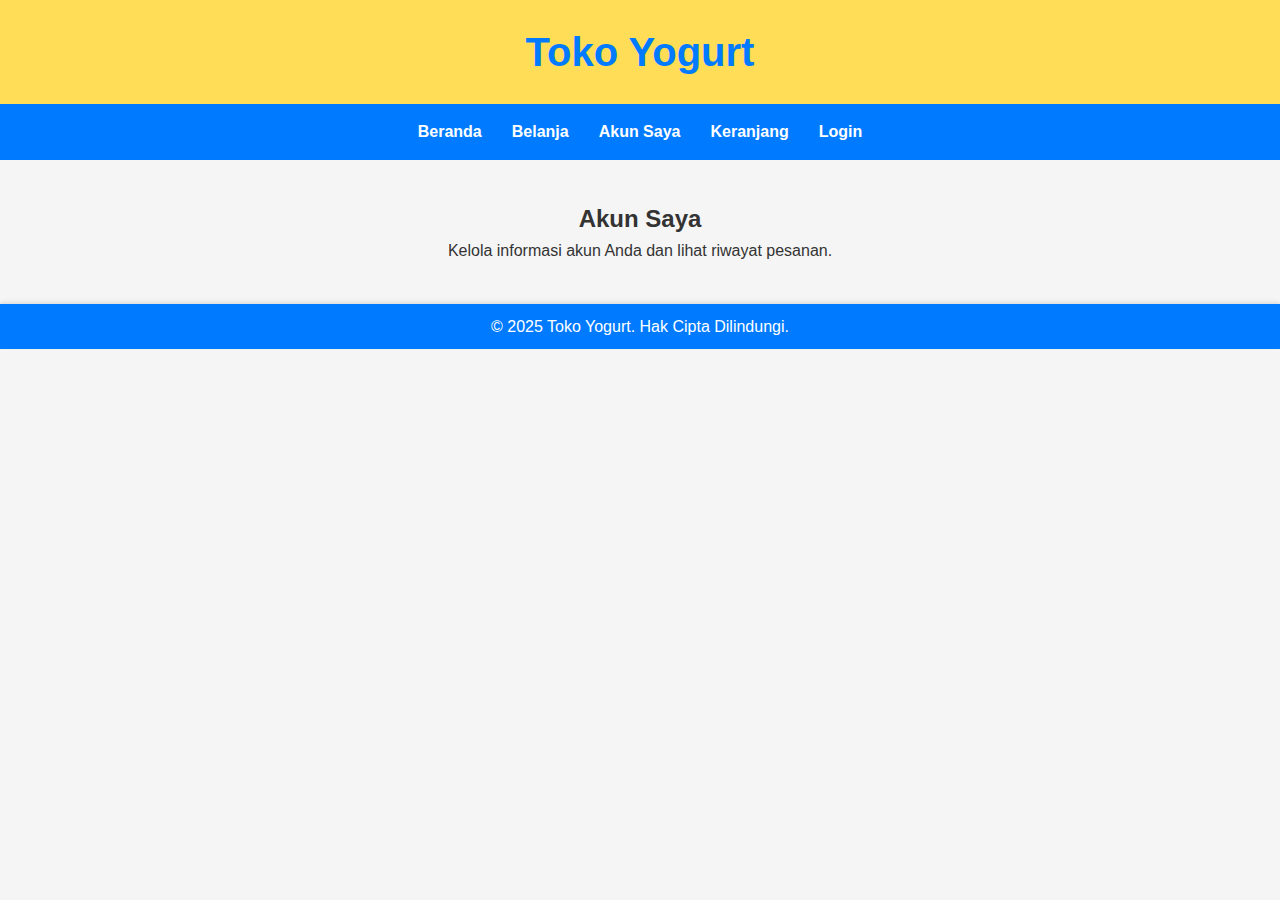
<file: account.html>
<!DOCTYPE html>
<html lang="id">

<head>
    <meta charset="UTF-8" />
    <meta name="viewport" content="width=device-width, initial-scale=1.0" />
    <title>Akun Saya - Toko Yogurt</title>
    <link rel="stylesheet" href="styles.css" />
</head>

<body>
    <div class="header">
        <h1>Toko Yogurt</h1>
    </div>
    <div class="nav">
        <a href="index.html">Beranda</a>
        <a href="shop.html">Belanja</a>
        <a href="account.html">Akun Saya</a>
        <a href="cart.html">Keranjang</a>
        <a href="login.html">Login</a>
    </div>
    <div class="main">
        <h2>Akun Saya</h2>
        <p>Kelola informasi akun Anda dan lihat riwayat pesanan.</p>
        <!-- Tambahkan fitur manajemen akun di sini -->
    </div>
    <div class="footer">
        <p>&copy; 2025 Toko Yogurt. Hak Cipta Dilindungi.</p>
    </div>
</body>

</html>
</file>
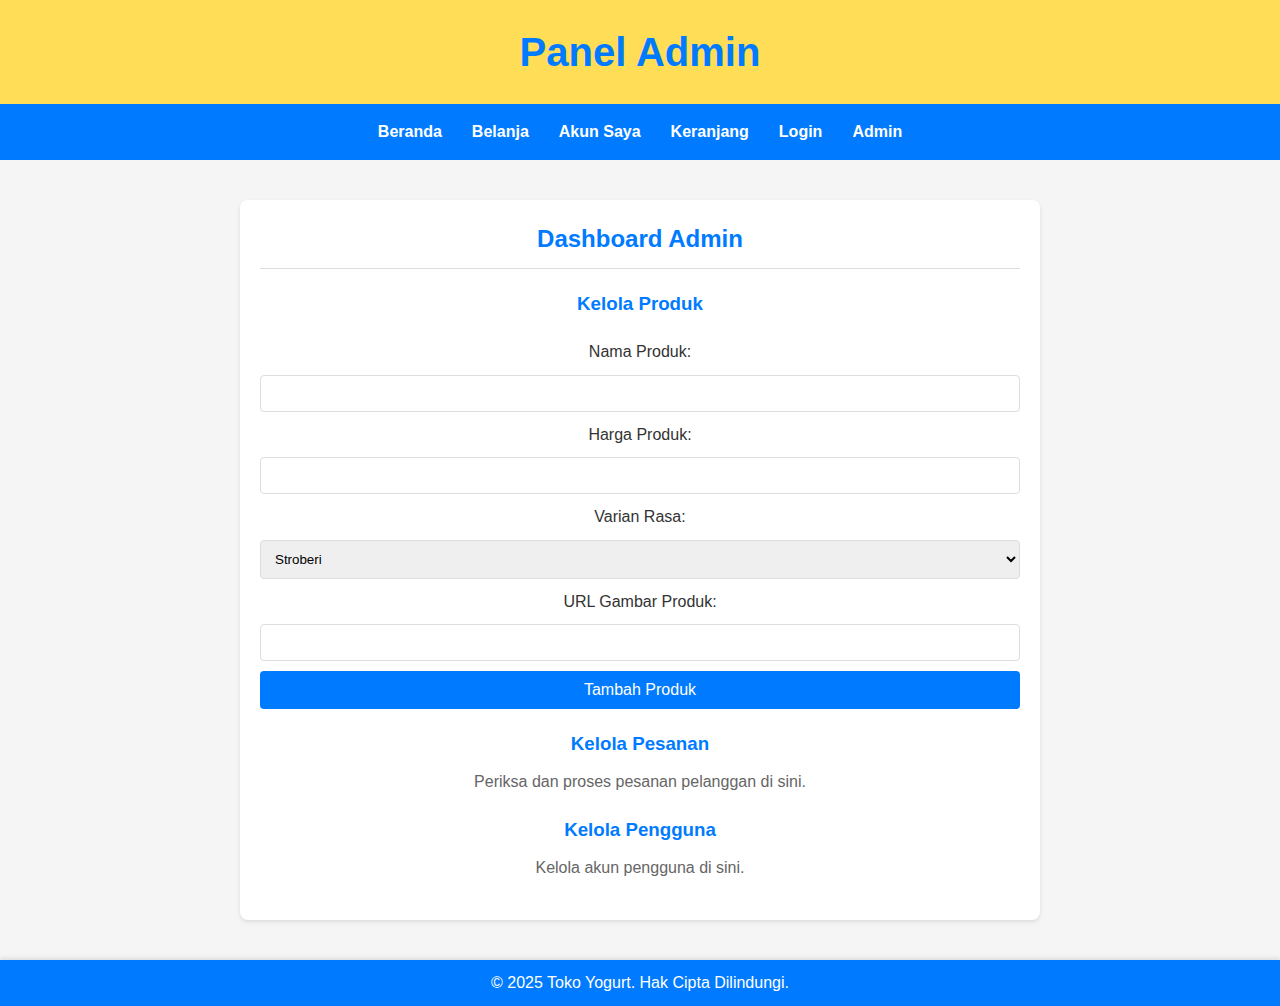
<file: admin.html>
<!DOCTYPE html>
<html lang="id">

<head>
    <meta charset="UTF-8" />
    <meta name="viewport" content="width=device-width, initial-scale=1.0" />
    <title>Panel Admin - Toko Yogurt</title>
    <link rel="stylesheet" href="styles.css" />
    <style>
        .admin-container {
            max-width: 800px;
            margin: auto;
            padding: 20px;
            background-color: #fff;
            border-radius: 8px;
            box-shadow: 0 2px 4px rgba(0, 0, 0, 0.1);
        }
        
        .admin-header {
            border-bottom: 1px solid #ddd;
            padding-bottom: 10px;
            margin-bottom: 20px;
        }
        
        .admin-header h2 {
            color: #007bff;
            margin: 0;
        }
        
        .admin-content {
            margin-bottom: 20px;
        }
        
        .admin-content h3 {
            color: #007bff;
            margin-bottom: 10px;
        }
        
        .admin-content p {
            color: #666;
        }
        
        .admin-form {
            display: flex;
            flex-direction: column;
            gap: 10px;
            margin-top: 20px;
        }
        
        .admin-form label {
            color: #333;
        }
        
        .admin-form input,
        .admin-form select,
        .admin-form textarea {
            padding: 10px;
            border: 1px solid #ddd;
            border-radius: 4px;
        }
        
        .admin-form button {
            background-color: #007bff;
            border: none;
            border-radius: 4px;
            color: #fff;
            padding: 10px;
            cursor: pointer;
            font-size: 16px;
            transition: background-color 0.3s;
        }
        
        .admin-form button:hover {
            background-color: #0056b3;
        }
    </style>
</head>

<body>
    <div class="header">
        <h1>Panel Admin</h1>
    </div>
    <div class="nav">
        <a href="index.html">Beranda</a>
        <a href="shop.html">Belanja</a>
        <a href="account.html">Akun Saya</a>
        <a href="cart.html">Keranjang</a>
        <a href="login.html">Login</a>
        <a href="admin.html">Admin</a>
    </div>
    <div class="main">
        <div class="admin-container">
            <div class="admin-header">
                <h2>Dashboard Admin</h2>
            </div>
            <div class="admin-content">
                <h3>Kelola Produk</h3>
                <form class="admin-form" action="admin_manage_products.php" method="post">
                    <label for="product-name">Nama Produk:</label>
                    <input type="text" id="product-name" name="product-name" required />
                    <label for="product-price">Harga Produk:</label>
                    <input type="number" id="product-price" name="product-price" required />
                    <label for="product-flavor">Varian Rasa:</label>
                    <select id="product-flavor" name="product-flavor" required>
              <option value="Stroberi">Stroberi</option>
              <option value="Mangga">Mangga</option>
              <option value="Blueberry">Blueberry</option>
              <option value="Original">Original</option>
              <option value="Coklat">Coklat</option>
              <option value="Leci">Leci</option>
            </select>
                    <label for="product-image">URL Gambar Produk:</label>
                    <input type="text" id="product-image" name="product-image" required />
                    <button type="submit">Tambah Produk</button>
                </form>
            </div>
            <div class="admin-content">
                <h3>Kelola Pesanan</h3>
                <p>Periksa dan proses pesanan pelanggan di sini.</p>
                <!-- Tambahkan fitur manajemen pesanan di sini -->
            </div>
            <div class="admin-content">
                <h3>Kelola Pengguna</h3>
                <p>Kelola akun pengguna di sini.</p>
                <!-- Tambahkan fitur manajemen pengguna di sini -->
            </div>
        </div>
    </div>
    <div class="footer">
        <p>&copy; 2025 Toko Yogurt. Hak Cipta Dilindungi.</p>
    </div>
</body>

</html>
</file>
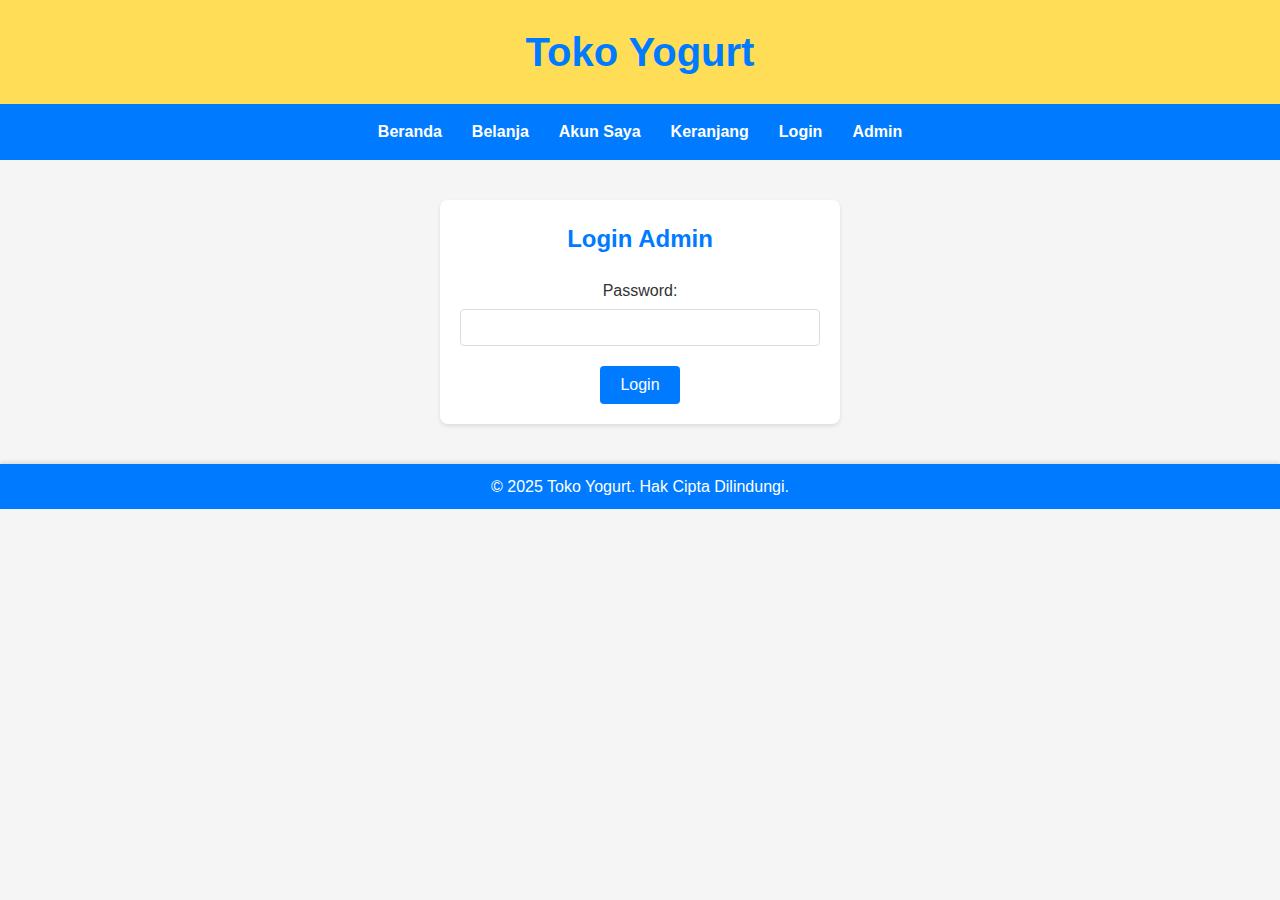
<file: admin_login.html>
<!DOCTYPE html>
<html lang="id">

<head>
    <meta charset="UTF-8" />
    <meta name="viewport" content="width=device-width, initial-scale=1.0" />
    <title>Login Admin - Toko Yogurt</title>
    <link rel="stylesheet" href="styles.css" />
    <style>
        .login-container {
            max-width: 400px;
            margin: auto;
            padding: 20px;
            background-color: #fff;
            border-radius: 8px;
            box-shadow: 0 2px 4px rgba(0, 0, 0, 0.1);
            text-align: center;
        }
        
        .login-container h2 {
            color: #007bff;
            margin-bottom: 20px;
        }
        
        .login-container label {
            display: block;
            margin-bottom: 5px;
            color: #333;
        }
        
        .login-container input[type="password"] {
            width: 100%;
            padding: 10px;
            margin-bottom: 20px;
            border: 1px solid #ddd;
            border-radius: 4px;
        }
        
        .login-container button {
            background-color: #007bff;
            border: none;
            border-radius: 4px;
            color: #fff;
            padding: 10px 20px;
            cursor: pointer;
            font-size: 16px;
            transition: background-color 0.3s;
        }
        
        .login-container button:hover {
            background-color: #0056b3;
        }
    </style>
</head>

<body>
    <div class="header">
        <h1>Toko Yogurt</h1>
    </div>
    <div class="nav">
        <a href="index.html">Beranda</a>
        <a href="shop.html">Belanja</a>
        <a href="account.html">Akun Saya</a>
        <a href="cart.html">Keranjang</a>
        <a href="login.html">Login</a>
        <a href="admin_login.html">Admin</a>
    </div>
    <div class="main">
        <div class="login-container">
            <h2>Login Admin</h2>
            <form action="admin_authenticate.php" method="post">
                <label for="password">Password:</label>
                <input type="password" id="password" name="password" required />
                <button type="submit">Login</button>
            </form>
        </div>
    </div>
    <div class="footer">
        <p>&copy; 2025 Toko Yogurt. Hak Cipta Dilindungi.</p>
    </div>
</body>

</html>
</file>
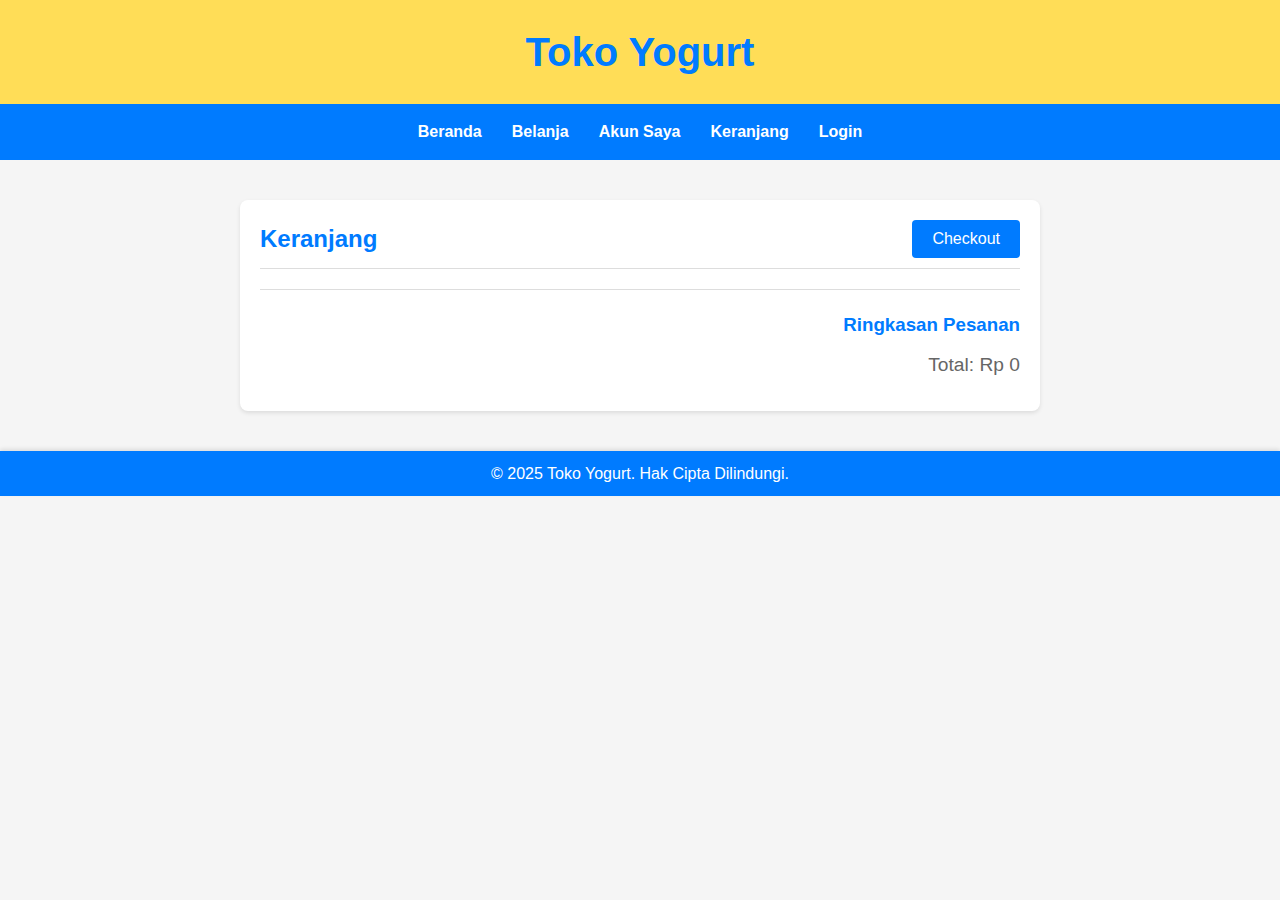
<file: cart.html>
<!DOCTYPE html>
<html lang="id">

<head>
    <meta charset="UTF-8" />
    <meta name="viewport" content="width=device-width, initial-scale=1.0" />
    <title>Keranjang - Toko Yogurt</title>
    <link rel="stylesheet" href="styles.css" />
    <style>
        .cart-container {
            max-width: 800px;
            margin: auto;
            padding: 20px;
            background-color: #fff;
            border-radius: 8px;
            box-shadow: 0 2px 4px rgba(0, 0, 0, 0.1);
        }
        
        .cart-header {
            display: flex;
            justify-content: space-between;
            border-bottom: 1px solid #ddd;
            padding-bottom: 10px;
            margin-bottom: 20px;
        }
        
        .cart-header h2 {
            margin: 0;
            color: #007bff;
        }
        
        .cart-items {
            list-style-type: none;
            padding: 0;
        }
        
        .cart-item {
            display: flex;
            justify-content: space-between;
            align-items: center;
            margin-bottom: 20px;
        }
        
        .cart-item h3 {
            color: #007bff;
            margin-bottom: 10px;
        }
        
        .cart-item p {
            color: #666;
            margin-bottom: 10px;
        }
        
        .cart-summary {
            border-top: 1px solid #ddd;
            padding-top: 20px;
            text-align: right;
        }
        
        .cart-summary h3 {
            color: #007bff;
            margin-bottom: 10px;
        }
        
        .cart-summary p {
            color: #666;
            font-size: 1.2em;
            margin-bottom: 10px;
        }
        
        .checkout-button {
            background-color: #007bff;
            border: none;
            border-radius: 4px;
            color: #fff;
            padding: 10px 20px;
            cursor: pointer;
            font-size: 16px;
            transition: background-color 0.3s;
        }
        
        .checkout-button:hover {
            background-color: #0056b3;
        }
        
        .remove-button {
            background-color: #ff4d4d;
            border: none;
            border-radius: 4px;
            color: #fff;
            padding: 5px 10px;
            cursor: pointer;
            font-size: 14px;
            transition: background-color 0.3s;
        }
        
        .remove-button:hover {
            background-color: #e60000;
        }
    </style>
</head>

<body>
    <div class="header">
        <h1>Toko Yogurt</h1>
    </div>
    <div class="nav">
        <a href="index.html">Beranda</a>
        <a href="shop.html">Belanja</a>
        <a href="account.html">Akun Saya</a>
        <a href="cart.html">Keranjang</a>
        <a href="login.html">Login</a>
    </div>
    <div class="main">
        <div class="cart-container">
            <div class="cart-header">
                <h2>Keranjang</h2>
                <button class="checkout-button" onclick="checkout()">Checkout</button>
            </div>
            <ul class="cart-items" id="cart-items">
                <!-- Daftar barang di keranjang akan ditampilkan di sini -->
            </ul>
            <div class="cart-summary">
                <h3>Ringkasan Pesanan</h3>
                <p id="total-price">Total: Rp 0</p>
            </div>
        </div>
    </div>
    <div class="footer">
        <p>&copy; 2025 Toko Yogurt. Hak Cipta Dilindungi.</p>
    </div>
    <script>
        function displayCart() {
            let cart = JSON.parse(localStorage.getItem("cart")) || [];
            const cartItems = document.getElementById("cart-items");
            const totalPriceEl = document.getElementById("total-price");
            cartItems.innerHTML = "";
            let total = 0;
            cart.forEach((item, index) => {
                const listItem = document.createElement("li");
                listItem.className = "cart-item";
                listItem.innerHTML = `
                    <div>
                        <h3>${item.name}</h3>
                        <p>Rp ${item.price}</p>
                    </div>
                    <button class="remove-button" onclick="removeFromCart(${index})">Hapus</button>
                `;
                cartItems.appendChild(listItem);
                total += item.price;
            });
            totalPriceEl.textContent = `Total: Rp ${total}`;
        }

        function removeFromCart(index) {
            let cart = JSON.parse(localStorage.getItem("cart")) || [];
            cart.splice(index, 1);
            localStorage.setItem("cart", JSON.stringify(cart));
            displayCart();
        }

        function checkout() {
            let cart = JSON.parse(localStorage.getItem("cart")) || [];
            if (cart.length === 0) {
                alert("Keranjang kosong.");
                return;
            }
            const orderDetails = cart
                .map((item) => `${item.name} - Rp ${item.price}`)
                .join("\n");
            const total = cart.reduce((sum, item) => sum + item.price, 0);
            const message = `Detail Pesanan:\n${orderDetails}\nTotal: Rp ${total}`;
            const phoneNumber = "62895341009049"; // Nomor WhatsApp penerima
            const whatsappUrl = `https://api.whatsapp.com/send?phone=${phoneNumber}&text=${encodeURIComponent(
          message
        )}`;
            window.location.href = whatsappUrl;
        }

        window.onload = displayCart;
    </script>
</body>

</html>
</file>
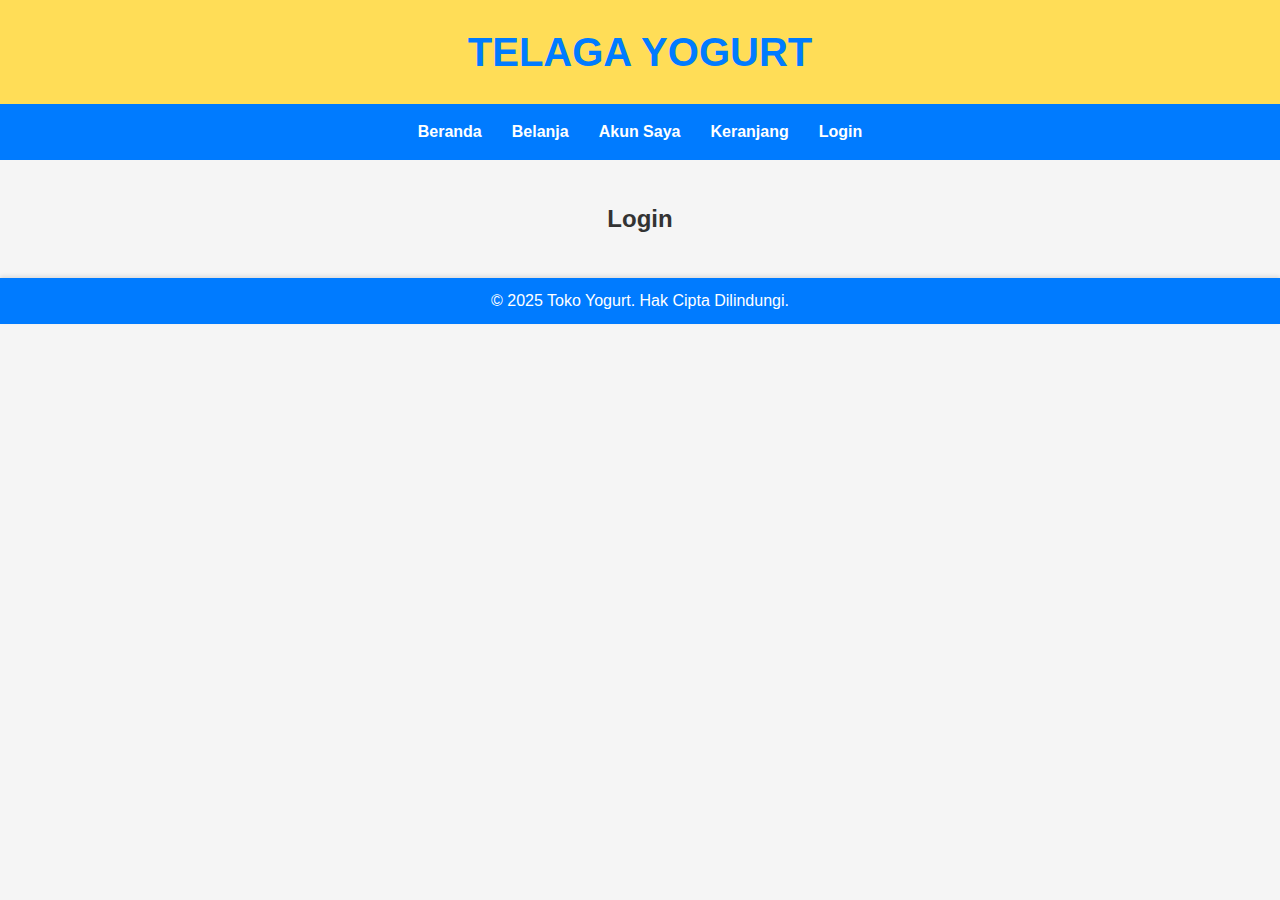
<file: login.html>
<!DOCTYPE html>
<html lang="id">

<head>
    <meta charset="UTF-8" />
    <meta name="viewport" content="width=device-width, initial-scale=1.0" />
    <title>Login - TELAGA YOUGURT</title>
    <link rel="stylesheet" href="styles.css" />
    <script src="https://accounts.google.com/gsi/client" async defer></script>
</head>

<body>
    <div class="header">
        <h1>TELAGA YOGURT</h1>
    </div>
    <div class="nav">
        <a href="index.html">Beranda</a>
        <a href="shop.html">Belanja</a>
        <a href="account.html">Akun Saya</a>
        <a href="cart.html">Keranjang</a>
        <a href="login.html">Login</a>
    </div>
    <div class="main">
        <h2>Login</h2>
        <div id="g_id_onload" data-client_id="YOUR_CLIENT_ID" data-context="signin" data-ux_mode="popup" data-login_uri="http://localhost:8000/login" data-auto_prompt="false"></div>

        <div class="g_id_signin" data-type="standard" data-shape="rectangular" data-theme="outline" data-text="sign_in_with" data-size="large" data-logo_alignment="left"></div>
    </div>
    <div class="footer">
        <p>&copy; 2025 Toko Yogurt. Hak Cipta Dilindungi.</p>
    </div>
    <script>
        function handleCredentialResponse(response) {
            const data = JSON.parse(atob(response.credential.split(".")[1]));
            console.log("ID: " + data.sub);
            console.log("Full Name: " + data.name);
            console.log("Given Name: " + data.given_name);
            console.log("Family Name: " + data.family_name);
            console.log("Image URL: " + data.picture);
            console.log("Email: " + data.email);
            // Proses login dengan data yang diperoleh dari Google
        }
        window.onload = function() {
            google.accounts.id.initialize({
                client_id: "YOUR_CLIENT_ID",
                callback: handleCredentialResponse,
            });
            google.accounts.id.renderButton(
                document.querySelector(".g_id_signin"), {
                    theme: "outline",
                    size: "large",
                }
            );
        };
    </script>
</body>

</html>
</file>
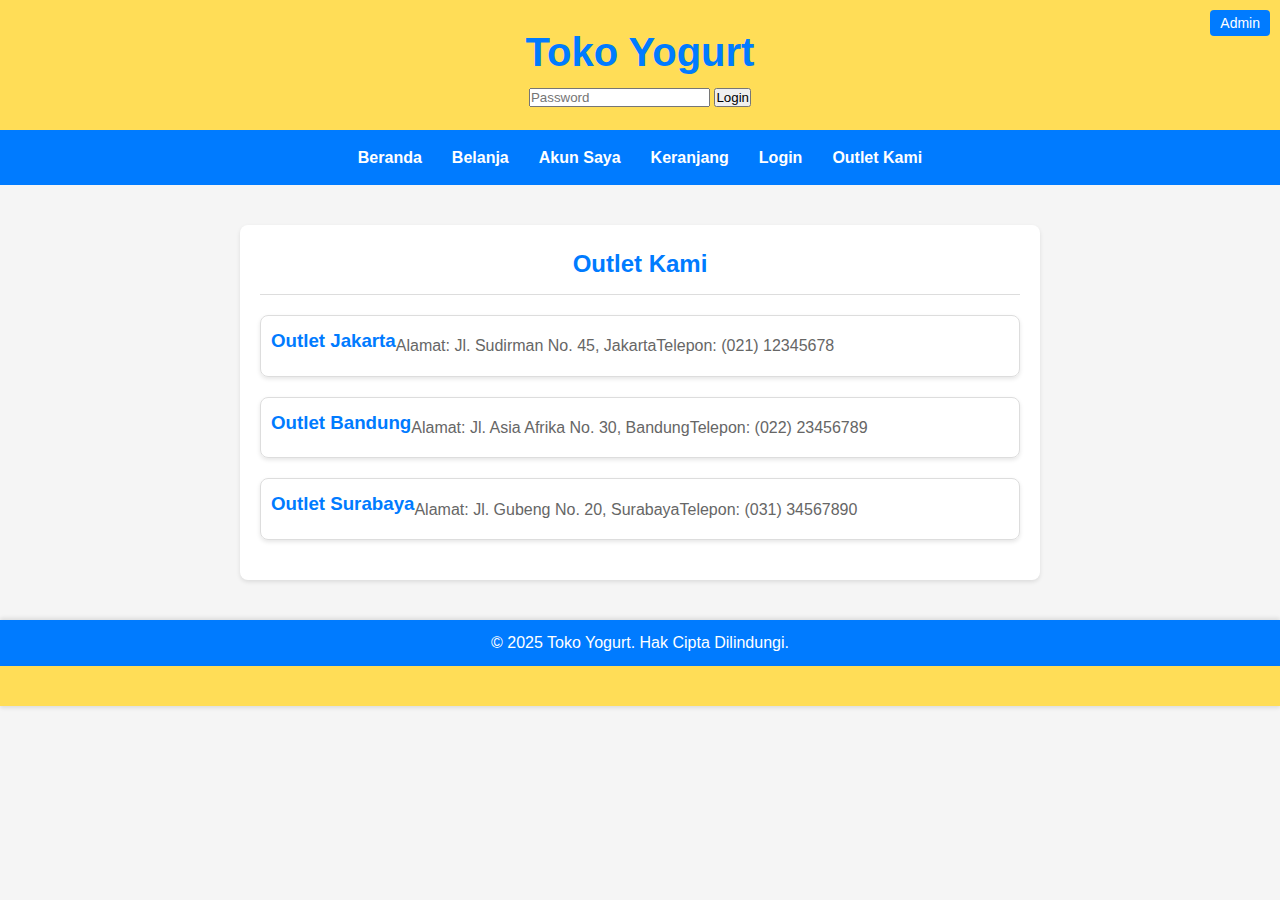
<file: outlets.html>
<!DOCTYPE html>
<html lang="id">

<head>
    <meta charset="UTF-8" />
    <meta name="viewport" content="width=device-width, initial-scale=1.0" />
    <title>Outlet Kami - Toko Yogurt</title>
    <link rel="stylesheet" href="styles.css" />
    <style>
        .outlet-container {
            max-width: 800px;
            margin: auto;
            padding: 20px;
            background-color: #fff;
            border-radius: 8px;
            box-shadow: 0 2px 4px rgba(0, 0, 0, 0.1);
        }
        
        .outlet-header {
            border-bottom: 1px solid #ddd;
            padding-bottom: 10px;
            margin-bottom: 20px;
        }
        
        .outlet-header h2 {
            color: #007bff;
            margin: 0;
        }
        
        .outlet-list {
            list-style-type: none;
            padding: 0;
        }
        
        .outlet-item {
            margin-bottom: 20px;
            padding: 10px;
            border: 1px solid #ddd;
            border-radius: 8px;
            box-shadow: 0 2px 4px rgba(0, 0, 0, 0.1);
        }
        
        .outlet-item h3 {
            color: #007bff;
            margin: 0 0 10px 0;
        }
        
        .outlet-item p {
            color: #666;
        }
    </style>
</head>

<body>
    <div class="header">
        <h1>Toko Yogurt</h1>
        <button class="admin-button" onclick="showAdminLogin()">Admin</button>
        <div class="admin-login" id="admin-login">
            <input type="password" id="admin-password" placeholder="Password" />
            <button onclick="authenticateAdmin()">Login</button>
        </div>
    </div>
    <div class="nav">
        <a href="index.html">Beranda</a>
        <a href="shop.html">Belanja</a>
        <a href="account.html">Akun Saya</a>
        <a href="cart.html">Keranjang</a>
        <a href="login.html">Login</a>
        <a href="outlets.html">Outlet Kami</a>
    </div>
    <div class="main">
        <div class="outlet-container">
            <div class="outlet-header">
                <h2>Outlet Kami</h2>
            </div>
            <ul class="outlet-list">
                <li class="outlet-item">
                    <h3>Outlet Jakarta</h3>
                    <p>Alamat: Jl. Sudirman No. 45, Jakarta</p>
                    <p>Telepon: (021) 12345678</p>
                </li>
                <li class="outlet-item">
                    <h3>Outlet Bandung</h3>
                    <p>Alamat: Jl. Asia Afrika No. 30, Bandung</p>
                    <p>Telepon: (022) 23456789</p>
                </li>
                <li class="outlet-item">
                    <h3>Outlet Surabaya</h3>
                    <p>Alamat: Jl. Gubeng No. 20, Surabaya</p>
                    <p>Telepon: (031) 34567890</p>
                </li>
                <!-- Tambahkan lebih banyak outlet sesuai kebutuhan -->
            </ul>
        </div>
    </div>
    <div class="footer">
        <p>&copy; 2025 Toko Yogurt. Hak Cipta Dilindungi.</p>
    </div>
    <script>
        function showAdminLogin() {
            const adminLogin = document.getElementById("admin-login");
            adminLogin.style.display = "block";
        }

        function authenticateAdmin() {
            const password = document.getElementById("admin-password").value;
            if (password === "adminyogurt321") {
                window.location.href = "admin.html";
            } else {
                alert("Password salah.");
            }
        }
    </script>
</body>

</html>
<!DOCTYPE html>
<html lang="id">

<head>
    <meta charset="UTF-8" />
    <meta name="viewport" content="width=device-width, initial-scale=1.0" />
    <title>Outlet Kami - Toko Yogurt</title>
    <link rel="stylesheet" href="styles.css" />
    <style>
        .outlet-container {
            max-width: 800px;
            margin: auto;
            padding: 20px;
            background-color: #fff;
            border-radius: 8px;
            box-shadow: 0 2px 4px rgba(0, 0, 0, 0.1);
        }
        
        .outlet-header {
            border-bottom: 1px solid #ddd;
            padding-bottom: 10px;
            margin-bottom: 20px;
        }
        
        .outlet-header h2 {
            color: #007bff;
            margin: 0;
        }
        
        .outlet-list {
            list-style-type: none;
            padding: 0;
        }
        
        .outlet-item {
            margin-bottom: 20px;
            padding: 10px;
            border: 1px solid #ddd;
            border-radius: 8px;
            box-shadow: 0 2px 4px rgba(0, 0, 0, 0.1);
            display: flex;
            align-items: center;
        }
        
        .outlet-item img {
            width: 100px;
            height: 100px;
            border-radius: 8px;
            margin-right: 20px;
        }
        
        .outlet-item h3 {
            color: #007bff;
            margin: 0 0 10px 0;
        }
        
        .outlet-item p {
            color: #666;
        }
    </style>
</head>

<body>
    <div class="header"></div>
</body>

</html>
</file>
<file: styles.css>
/* Reset margin dan padding */

* {
    margin: 0;
    padding: 0;
    box-sizing: border-box;
}


/* Gaya umum */

body {
    font-family: "Helvetica Neue", Arial, sans-serif;
    background-color: #f5f5f5;
    color: #333;
    line-height: 1.6;
}

.header {
    background-color: #ffdd57;
    padding: 20px;
    box-shadow: 0 2px 4px rgba(0, 0, 0, 0.1);
    text-align: center;
}

.header h1 {
    margin: 0;
    color: #007bff;
    font-size: 2.5em;
}

.nav {
    display: flex;
    justify-content: center;
    padding: 15px 0;
    background-color: #007bff;
}

.nav a {
    margin: 0 15px;
    text-decoration: none;
    color: #fff;
    font-weight: bold;
    transition: color 0.3s;
}

.nav a:hover {
    color: #ffdd57;
}

.main {
    padding: 40px;
    text-align: center;
}

.footer {
    background-color: #007bff;
    padding: 10px;
    box-shadow: 0 -2px 4px rgba(0, 0, 0, 0.1);
    text-align: center;
    color: #fff;
}


/* Gaya produk */

.products {
    display: flex;
    flex-wrap: wrap;
    justify-content: space-around;
    margin-top: 20px;
}

.product {
    background-color: #fff;
    border: 1px solid #ddd;
    border-radius: 8px;
    box-shadow: 0 2px 4px rgba(0, 0, 0, 0.1);
    margin: 20px;
    padding: 20px;
    width: 220px;
    transition: transform 0.3s, box-shadow 0.3s;
}

.product h3 {
    color: #007bff;
    margin-bottom: 10px;
    font-size: 1.2em;
}

.product p {
    color: #666;
    margin-bottom: 20px;
}

.product button {
    background-color: #007bff;
    border: none;
    border-radius: 4px;
    color: #fff;
    padding: 10px;
    cursor: pointer;
    font-size: 16px;
    transition: background-color 0.3s;
}

.product button:hover {
    background-color: #0056b3;
}

.product:hover {
    transform: translateY(-10px);
    box-shadow: 0 4px 8px rgba(0, 0, 0, 0.2);
}


/* Gaya item keranjang */

.cart-items {
    list-style-type: none;
    padding: 0;
}

.cart-item {
    background-color: #fff;
    border: 1px solid #ddd;
    border-radius: 8px;
    box-shadow: 0 2px 4px rgba(0, 0, 0, 0.1);
    margin: 10px;
    padding: 20px;
    text-align: left;
}

.cart-item h3 {
    color: #007bff;
    margin-bottom: 10px;
}

.cart-item p {
    color: #666;
    margin-bottom: 10px;
}

.admin-button {
    position: absolute;
    top: 10px;
    right: 10px;
    background-color: #007bff;
    border: none;
    border-radius: 4px;
    color: #fff;
    padding: 5px 10px;
    cursor: pointer;
    font-size: 14px;
    transition: background-color 0.3s;
    z-index: 1000;
    /* Agar tombol tetap di atas elemen lainnya */
}

.admin-button:hover {
    background-color: #0056b3;
}
</file>
